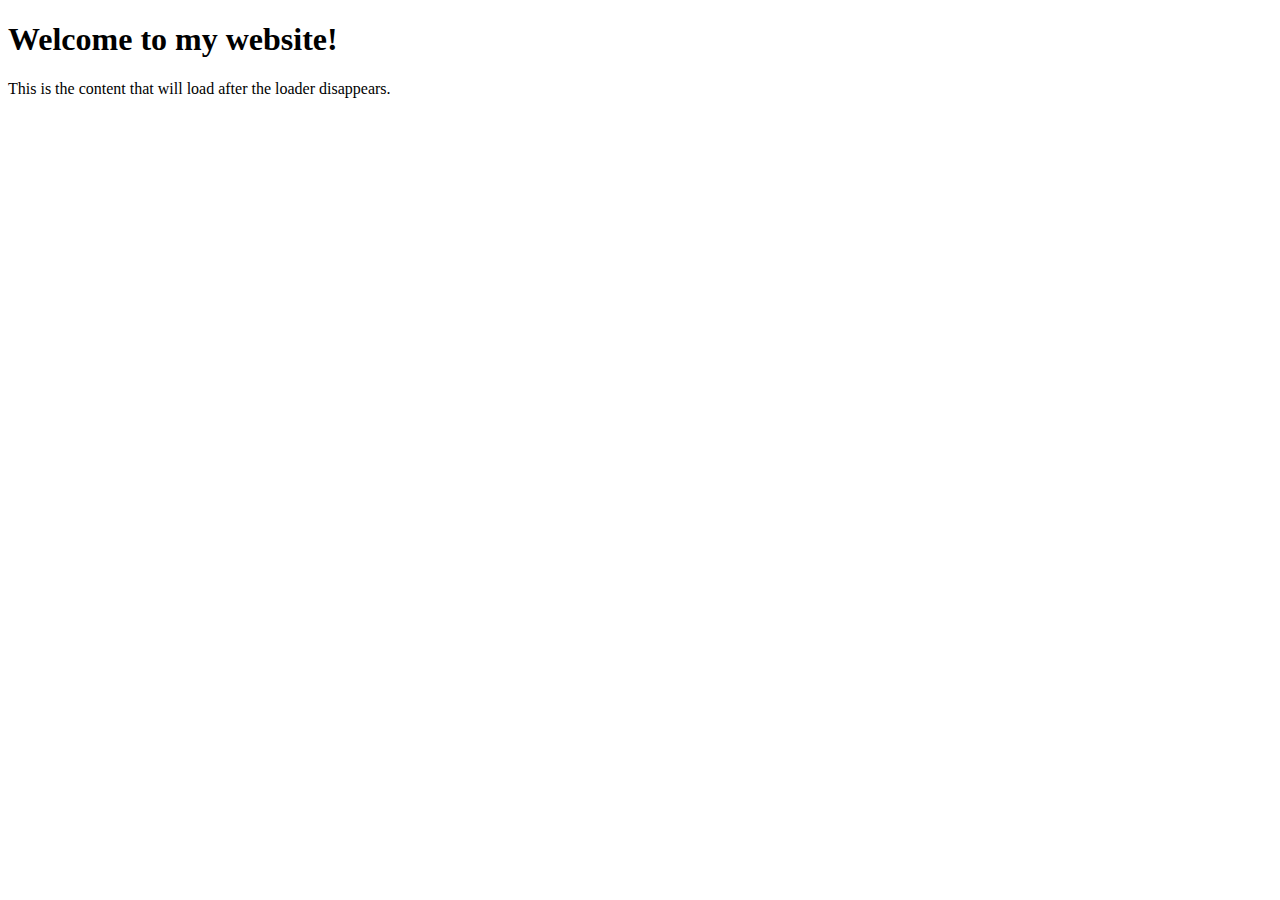
<file: test.html>
<!DOCTYPE html>
<html lang="en">
<head>
  <meta charset="UTF-8">
  <meta name="viewport" content="width=device-width, initial-scale=1.0">
  <title>Loader Example</title>
  <style>
    #loader {
      display: block;
      border: 16px solid #f3f3f3;
      border-radius: 50%;
      border-top: 16px solid #3498db;
      width: 120px;
      height: 120px;
      animation: spin 2s linear infinite;
      position: absolute;
      top: 50%;
      left: 50%;
      transform: translate(-50%, -50%);
    }

    @keyframes spin {
      0% { transform: rotate(0deg); }
      100% { transform: rotate(360deg); }
    }

    #content {
      display: none;
    }
  </style>
</head>
<body>

  <div id="loader"></div>

  <div id="content">
    <h1>Welcome to my website!</h1>
    <p>This is the content that will load after the loader disappears.</p>
  </div>

  <script>
    window.addEventListener("load", function() {
      console.log("Page fully loaded, hiding loader...");
      document.getElementById("loader").style.display = "none";
      document.getElementById("content").style.display = "block";
    });
  </script>

</body>
</html>
</file>
